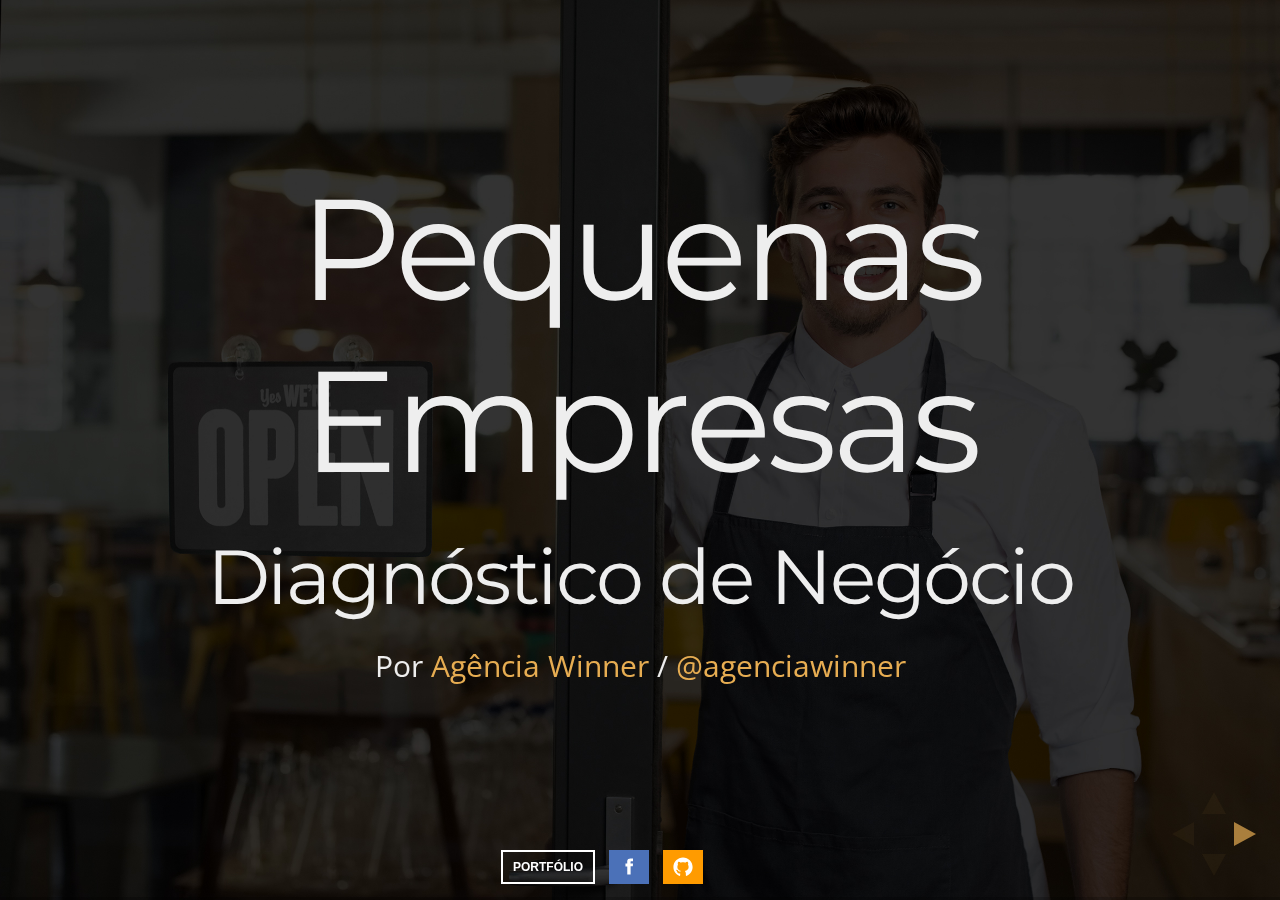
<file: index.html>
<!doctype html>
<html lang="en">

	<head>
		<meta charset="utf-8">

		<title>Diagnóstico de Negócio | Para Pequenos Negócios</title>
		<link rel="shortcut icon" href="favicon.png">

		<meta name="description" content="Uma breve análise de negócio do nicho de micro / pequenos e médios negócios, com informações de envolvimento e de diagnósticos">
		<meta name="author" content="Hakim El Hattab">

		<meta name="apple-mobile-web-app-capable" content="yes">
		<meta name="apple-mobile-web-app-status-bar-style" content="black-translucent">

		<meta name="viewport" content="width=device-width, initial-scale=1.0, maximum-scale=1.0, user-scalable=no">

		<link rel="stylesheet" href="css/reveal.css">
		<link rel="stylesheet" href="css/theme/night.css" id="theme">

		<!-- Theme used for syntax highlighting of code -->
		<link rel="stylesheet" href="lib/css/zenburn.css">

		<!-- Printing and PDF exports -->
		<script>
			var link = document.createElement( 'link' );
			link.rel = 'stylesheet';
			link.type = 'text/css';
			link.href = window.location.search.match( /print-pdf/gi ) ? 'css/print/pdf.css' : 'css/print/paper.css';
			document.getElementsByTagName( 'head' )[0].appendChild( link );
		</script>

		<!--[if lt IE 9]>
		<script src="lib/js/html5shiv.js"></script>
		<![endif]-->
	</head>

	<body>
		<div class="share-reveal" style="display: block; position: absolute; bottom: 16px; left: 50%; margin-left: -139px; z-index: 20;">
			<a class="share-reveal-editor" href="https://www.behance.net/studiosttark">Portfólio</a>

			<a class="share-reveal-facebook" href="http://www.facebook.com/sharer.php?u=http%3A%2F%2Flab.hakim.se%2Freveal-js">
				<svg viewBox="-8 -8 48 48" width="20" height="20" version="1.1" xmlns="http://www.w3.org/2000/svg">
					<path fill="#FFFFFF" d="M25.613-4.557c0,0-3.707,0-6.166,0c-3.662,0-7.732,1.535-7.732,6.835c0.019,1.845,0,3.613,0,5.603H7.481 v6.728h4.366v19.37h8.021V14.48h5.295l0.479-6.618h-5.913c0,0,0.016-2.946,0-3.8c0-2.093,2.184-1.974,2.312-1.974 c1.042,0,3.059,0.003,3.578,0v-6.646H25.613z"></path>
				</svg>
			</a>

			<a class="share-reveal-twitter" href="https://github.com/StudioSttark">
				<svg viewBox="0 0 50 50" width="20" height="20" version="1.1" xmlns="http://www.w3.org/2000/svg">
					<path d="M25 1C11.8 1 1 11.8 1 25c0 10.2 6.4 18.9 15.3 22.4.9-.2 1.7-1 1.7-2V41h-2.6c-1.9 0-3.5-.9-4.3-2.3-.2-.4-.4-.9-.6-1.4-.4-1.1-.9-2.3-1.9-3-.4-.3-.6-.9-.5-1.4.2-.5.7-.9 1.6-.8 1 .1 2.5 1.2 3.4 2.4.8 1 1.4 1.6 2.6 1.6h.3c.9 0 3.1 0 3.5-.4.3-.4.5-.7.8-1-6-1.2-9.4-4.7-9.4-10 0-1.8.5-3.6 1.6-5.2-.4-1.5-1.3-5.4.6-7.1l.3-.3h.4c2.6 0 4.5 1.1 5.7 2 3.5-1.3 7.5-1.3 11 0 1.1-.9 3-2 5.7-2h.4l.3.3c1.9 1.8 1 5.6.6 7.1 1 1.6 1.6 3.4 1.6 5.2 0 5.3-3.4 8.8-9.3 10 1.5 1.6 2.3 4 2.3 5.9v4.9c0 1 .7 1.8 1.7 2C42.6 43.9 49 35.2 49 25 49 11.8 38.2 1 25 1z" style="fill:#ffffff"></path>
				</svg>
			</a>
		</div>

		<div class="reveal">

			<!-- Any section element inside of this container is displayed as a slide -->
			<div class="slides">
				<section data-background="img/P5653MW.jpg">
					<h1>Pequenas Empresas</h1>
					<h3>Diagnóstico de Negócio</h3>
					<p>
						<small>Por <a href="http://agenciawinner.com.br">Agência Winner</a> / <a href="https://www.facebook.com/agenciawinner/">@agenciawinner</a></small>
					</p>
				</section>

				<section>
					<h2>O que será tratado</h2>
					<ul>
						<li>Persona</li>
						<li>Jornada de Consumo <i>(Consumer Journey)</i></li>
						<li>Diferenciais do Negócio</li>
						<li>Mapa do Negócio</li>
						<li>Investimento</li>
					</ul>
				</section>

				<section data-background="img/PERSONA.jpg">
					<h1>Persona</h1>
				</section>

				<section>
					<h2>Persona</h2>
					<ul>
						<li class="fragment fade-up">O que é <i>Persona</i>?</li>
						<li class="fragment fade-up">Público alvo do seu negócio</li>
						<li class="fragment fade-up">Interesse do seu potencial <strong>cliente</strong></li>
						<li class="fragment fade-up">Redes Sociais o seu cliente está</li>
						<li class="fragment fade-up">Onde esta o seu cliente (Geográficamente)</li>
						<li class="fragment fade-up">Qual a frequência ideal de produção de conteúdo?</li>
					</ul>
				</section>

				<section data-background="img/CONSUMER.jpg">
					<h1>Jornada de Consumo</h1>
					<h3><i>(Consumer Journey)</i></h3>
				</section>

				<section>
					<h2>Diferenciais do Negócio</h2>
					<ul>
						<li class="fragment fade-up">O que é Jornada de Consumo <i>(Consumer Journey)</i>?</li>
						<li class="fragment fade-up">Quais os serviços/produtos que podem ser oferecidos para seus clientes</li>
						<li class="fragment fade-up">Quanto é o <strong>ticket médio</strong> destes clientes</li>
						<li class="fragment fade-up">Quanto o seu cliente de fato esta disposto a pagar pelo seu produto</li>
						<li class="fragment fade-up">Vantagens que podem ser oferecidas para clientes fieis</li>
					</ul>
				</section>

				<section>
					<h2>[...] Continuação</h2>
					<ul>
						<li class="fragment fade-up">Explorar promoções para o perfil do seu cliente (familiar / funcionários de outras empresas ao redor da sua)</li>
						<li class="fragment fade-up">Que tipo de serviços / produtos a sua empresa pode oferecer para este cliente</li>
						<li class="fragment fade-up">Trabalhar de forma eficiente com seus diferencias de negócio para conversão dessas informações em venda</li>
					</ul>
				</section>

				<section>
					<h1>Como o Facebook funciona?</h1>
				</section>

				<section data-background="img/PERFIL.jpg"></section>
				<section data-background="img/PAGINA.jpg"></section>

				<section data-background="img/DIFERENCIAIS.jpg">
					<h1>Diferenciais do Negócio</h1>
				</section>

				<section>
					<h2>Diferenciais do Negócio</h2>
					<ul>
						<li class="fragment fade-up">Planejamento de Promoções personalizadas</li>
						<li class="fragment fade-up">Elaboração estratégia para aumento das vendas nos dias de menos fluxo de venda</li>
						<li class="fragment fade-up">Criação de pacotes personalizados (dependendo do seu ramo de atuação)</li>
						<li class="fragment fade-up">Elaboramos de estratégias para aumentar o envolvimento dos seus fãs (clientes) com o seu negócio</li>
						<li class="fragment fade-up">Ressaltar a qualidade do serviço</li>
					</ul>
				</section>

				<section data-background="img/DIFERENCIAIS.jpg">
					<h1>Mapa do Negócio</h1>
				</section>

				<section>
					<h2>Mapa do Negócio</h2>
					<ul>
						<li>Algumas informações do seu negócio que precisamos saber para continuars</li>
						<li class="fragment fade-up">Quais os produtos / serviços  mais vendidos</li>
						<li class="fragment fade-up">Quais os produtos / serviços menos vendidos</li>
						<li class="fragment fade-up">Quais os dias / horário de <em class="fragment highlight-green visible current-fragment" data-fragment-index="1">maior</em> pico de venda</li>
						<li class="fragment fade-up">Quais os dias / horário de <em class="fragment highlight-red visible current-fragment" data-fragment-index="1">menor</em> pico de venda</li>
					</ul>
				</section>

				<section data-background="img/P22LFAV.jpg">
					<h1>Investimento</h1>
				</section>

				<section>
					<h2>Investimento</h2>
					<ul>
						<li class="fragment fade-up">Pesquisa e Mapeamento de Comportamento dos Clientes <em class="fragment highlight-green visible current-fragment" data-fragment-index="1">à combinar</em></li>
						<li class="fragment fade-up">Planejamento de Campanha <em class="fragment highlight-green visible current-fragment" data-fragment-index="1">à combinar</em></li>
						<li class="fragment fade-up">Plano de Redes Sociais <em class="fragment highlight-green visible current-fragment" data-fragment-index="1">à combinar</em></li>
						<li class="fragment fade-up">Patrocínio em Redes Sociais *<em class="fragment highlight-green visible current-fragment" data-fragment-index="1">R$100 por mês em cada rede social</em></li>
					</ul>
				</section>

				<section data-background="img/SOCIALMEDIA.jpg"></section>

				<section data-background="img/PGRVK2Y.jpg">
					<h1>Outros Serviços</h1>
				</section>


				<section>
					<h2>Outros Serviços</h2>
					<ul>
						<li>Criação de Identidade Visual (Logo)</li>
						<li>Confecção de Cartão de Visita</li>
						<li>Criação de Website</li>
						<li>Materiais Gráficos em Geral</li>
					</ul>
				</section>

					<section style="text-align: left;">
						<h1>OBRIGADO</h1>
						<p>
							- <a href="http://slides.com">Editor OnLine</a> <br>
							- <a href="https://github.com/hakimel/reveal.js">Documentação em Código</a>
						</p>
					</section>

			</div>

		</div>

		<script src="lib/js/head.min.js"></script>
		<script src="js/reveal.js"></script>

		<script>

			// More info https://github.com/hakimel/reveal.js#configuration
			Reveal.initialize({
				controls: true,
				progress: true,
				history: true,
				center: true,

				transition: 'slide', // none/fade/slide/convex/concave/zoom

				// More info https://github.com/hakimel/reveal.js#dependencies
				dependencies: [
					{ src: 'lib/js/classList.js', condition: function() { return !document.body.classList; } },
					{ src: 'plugin/markdown/marked.js', condition: function() { return !!document.querySelector( '[data-markdown]' ); } },
					{ src: 'plugin/markdown/markdown.js', condition: function() { return !!document.querySelector( '[data-markdown]' ); } },
					{ src: 'plugin/highlight/highlight.js', async: true, callback: function() { hljs.initHighlightingOnLoad(); } },
					{ src: 'plugin/zoom-js/zoom.js', async: true },
					{ src: 'plugin/notes/notes.js', async: true }
				]
			});

		</script>

	</body>
</html>
</file>
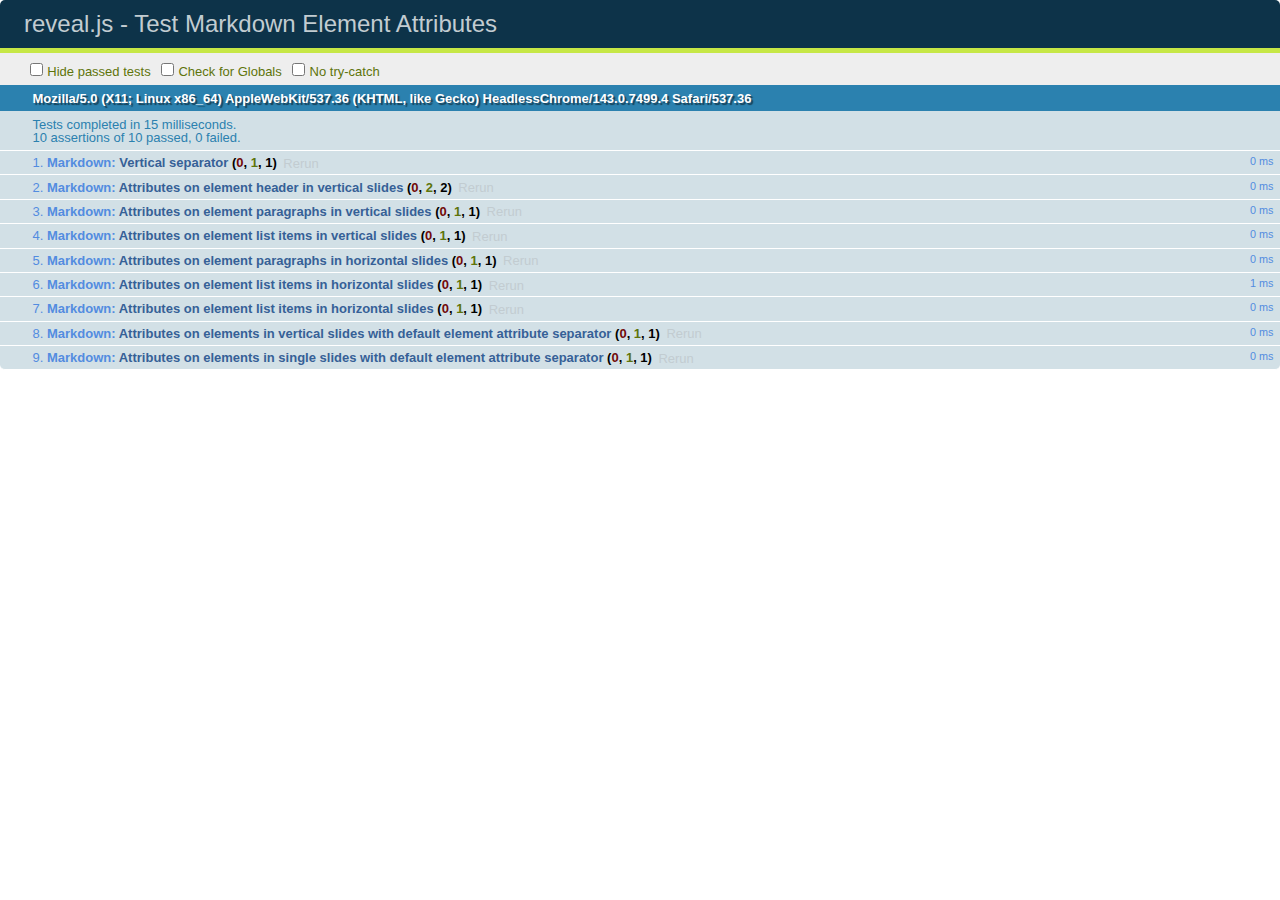
<file: test/test-markdown-element-attributes.html>
<!doctype html>
<html lang="en">

	<head>
		<meta charset="utf-8">

		<title>reveal.js - Test Markdown Element Attributes</title>

		<link rel="stylesheet" href="../css/reveal.css">
		<link rel="stylesheet" href="qunit-1.12.0.css">
	</head>

	<body style="overflow: auto;">

		<div id="qunit"></div>
		<div id="qunit-fixture"></div>

		<div class="reveal" style="display: none;">

			<div class="slides">

				<!-- <section data-markdown="example.md" data-separator="^\n\n\n" data-separator-vertical="^\n\n"></section> -->

				<!-- Slides are separated by newline + three dashes + newline, vertical slides identical but two dashes -->
				<section data-markdown data-separator="^\n---\n$" data-separator-vertical="^\n--\n$" data-element-attributes="{_\s*?([^}]+?)}">>
					<script type="text/template">
						## Slide 1.1
						<!-- {_class="fragment fade-out" data-fragment-index="1"} -->

						--

						## Slide 1.2
						<!-- {_class="fragment shrink"} -->

						Paragraph 1
						<!-- {_class="fragment grow"} -->

						Paragraph 2
						<!-- {_class="fragment grow"} -->

						- list item 1 <!-- {_class="fragment grow"} -->
						- list item 2 <!-- {_class="fragment grow"} -->
						- list item 3 <!-- {_class="fragment grow"} -->


						---

						## Slide 2


						Paragraph 1.2  
						multi-line <!-- {_class="fragment highlight-red"} -->

						Paragraph 2.2 <!-- {_class="fragment highlight-red"} -->

						Paragraph 2.3 <!-- {_class="fragment highlight-red"} -->

						Paragraph 2.4 <!-- {_class="fragment highlight-red"} -->

						- list item 1 <!-- {_class="fragment highlight-green"} -->
						- list item 2<!-- {_class="fragment highlight-green"} -->
						- list item 3<!-- {_class="fragment highlight-green"} -->
						- list item 4
						<!-- {_class="fragment highlight-green"} -->
						- list item 5<!-- {_class="fragment highlight-green"} -->

						Test

						![Example Picture](examples/assets/image2.png)
						<!-- {_class="reveal stretch"} -->

					</script>
				</section>



				<section 	data-markdown data-separator="^\n\n\n"
									data-separator-vertical="^\n\n"
									data-separator-notes="^Note:"
									data-charset="utf-8">
					<script type="text/template">
						# Test attributes in Markdown with default separator
						## Slide 1 Def <!-- .element: class="fragment highlight-red" data-fragment-index="1" -->


						## Slide 2 Def
						<!-- .element: class="fragment highlight-red" -->

					</script>
				</section>

				<section data-markdown>
				  <script type="text/template">
					## Hello world
					A paragraph
					<!-- .element: class="fragment highlight-blue" -->
				  </script>
				</section>

				<section data-markdown>
				  <script type="text/template">
					## Hello world

					Multiple  
					Line
					<!-- .element: class="fragment highlight-blue" -->
				  </script>
				</section>

				<section data-markdown>
				  <script type="text/template">
					## Hello world

					Test<!-- .element: class="fragment highlight-blue" -->

					More Test
				  </script>
				</section>


			</div>

		</div>

		<script src="../lib/js/head.min.js"></script>
		<script src="../js/reveal.js"></script>
		<script src="../plugin/markdown/marked.js"></script>
		<script src="../plugin/markdown/markdown.js"></script>
		<script src="qunit-1.12.0.js"></script>

		<script src="test-markdown-element-attributes.js"></script>

	</body>
</html>
</file>
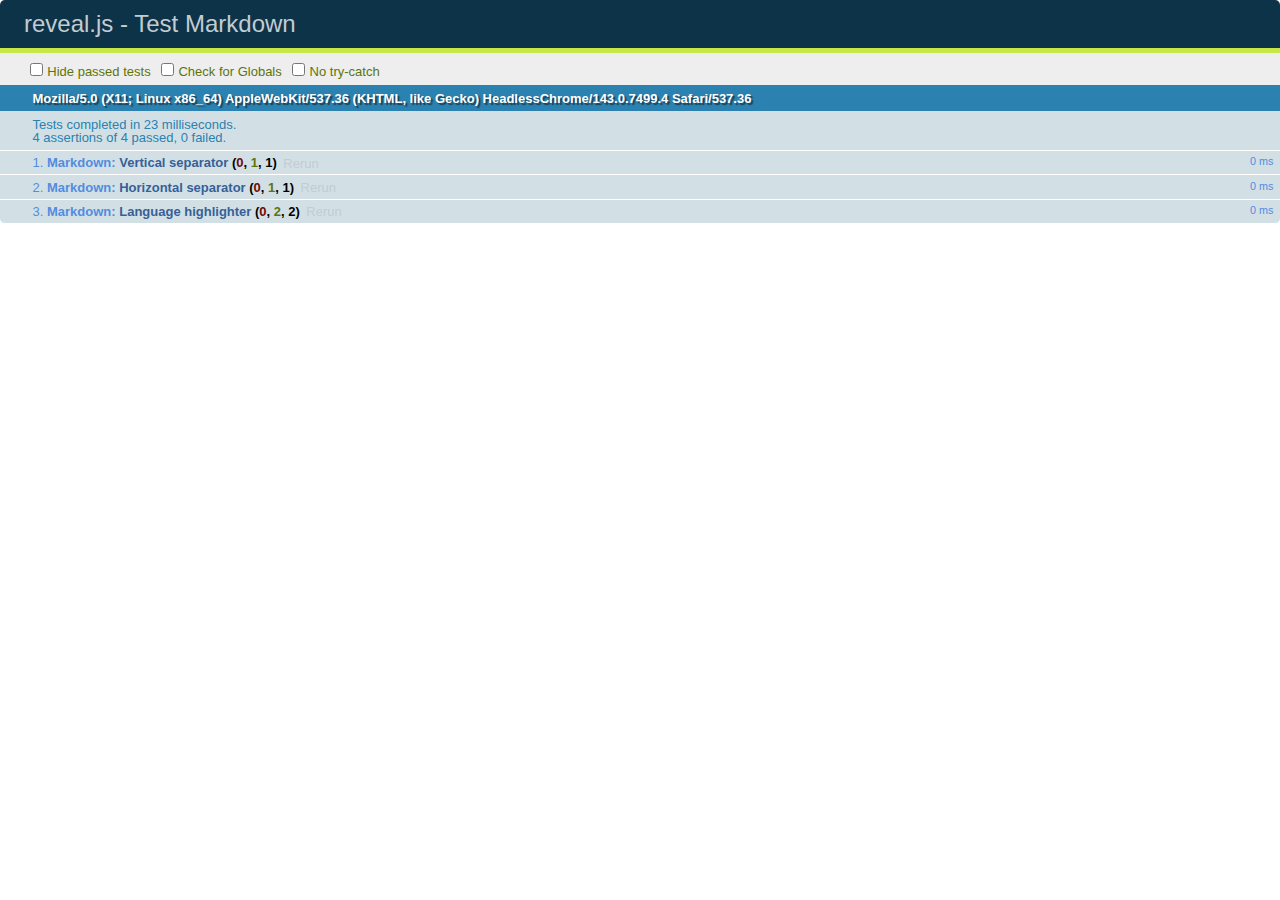
<file: test/test-markdown-external.html>
<!doctype html>
<html lang="en">

	<head>
		<meta charset="utf-8">

		<title>reveal.js - Test Markdown</title>

		<link rel="stylesheet" href="../css/reveal.css">
		<link rel="stylesheet" href="qunit-1.12.0.css">
	</head>

	<body style="overflow: auto;">

		<div id="qunit"></div>
  		<div id="qunit-fixture"></div>

		<div class="reveal" style="display: none;">

			<div class="slides">
				<section data-markdown="simple.md" data-separator="^\n\n\n" data-separator-vertical="^\n\n"></section>
			</div>

		</div>

		<script src="../lib/js/head.min.js"></script>
		<script src="../js/reveal.js"></script>
		<script src="../plugin/highlight/highlight.js"></script>
		<script src="../plugin/markdown/marked.js"></script>
		<script src="../plugin/markdown/markdown.js"></script>
		<script src="qunit-1.12.0.js"></script>

		<script src="test-markdown-external.js"></script>

	</body>
</html>
</file>
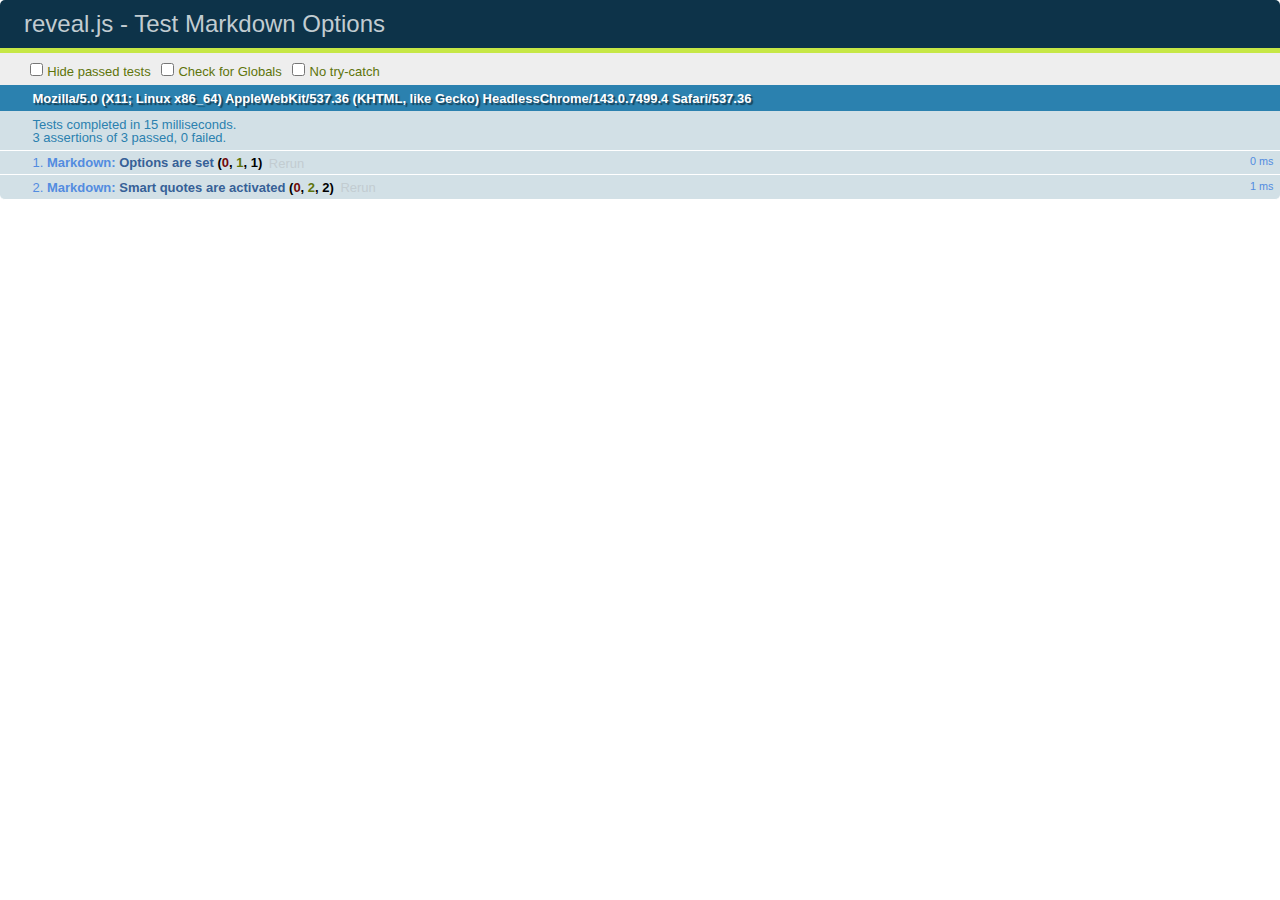
<file: test/test-markdown-options.html>
<!doctype html>
<html lang="en">

	<head>
		<meta charset="utf-8">

		<title>reveal.js - Test Markdown Options</title>

		<link rel="stylesheet" href="../css/reveal.css">
		<link rel="stylesheet" href="qunit-1.12.0.css">
	</head>

	<body style="overflow: auto;">

		<div id="qunit"></div>
		<div id="qunit-fixture"></div>

		<div class="reveal" style="display: none;">

			<div class="slides">

				<section data-markdown>
					<script type="text/template">
						## Testing Markdown Options

						This "slide" should contain 'smart' quotes.
					</script>
				</section>

			</div>

		</div>

		<script src="../lib/js/head.min.js"></script>
		<script src="../js/reveal.js"></script>
		<script src="qunit-1.12.0.js"></script>

		<script src="test-markdown-options.js"></script>

	</body>
</html>
</file>
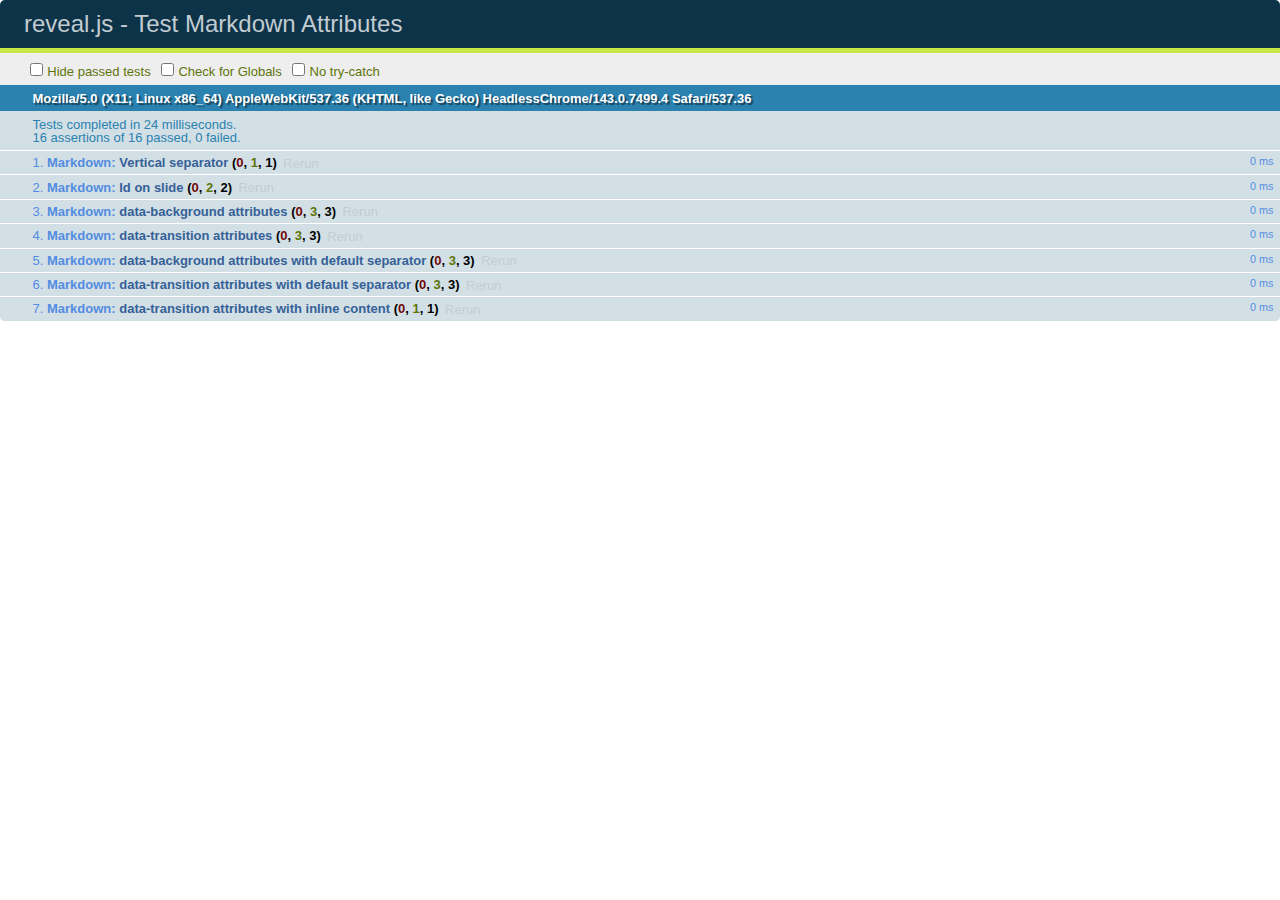
<file: test/test-markdown-slide-attributes.html>
<!doctype html>
<html lang="en">

	<head>
		<meta charset="utf-8">

		<title>reveal.js - Test Markdown Attributes</title>

		<link rel="stylesheet" href="../css/reveal.css">
		<link rel="stylesheet" href="qunit-1.12.0.css">
	</head>

	<body style="overflow: auto;">

		<div id="qunit"></div>
		<div id="qunit-fixture"></div>

		<div class="reveal" style="display: none;">

			<div class="slides">

				<!-- <section data-markdown="example.md" data-separator="^\n\n\n" data-separator-vertical="^\n\n"></section> -->

				<!-- Slides are separated by three lines, vertical slides by two lines, attributes are one any line starting with (spaces and) two dashes -->
				<section 	data-markdown data-separator="^\n\n\n"
									data-separator-vertical="^\n\n"
									data-separator-notes="^Note:"
									data-attributes="--\s(.*?)$"
									data-charset="utf-8">
					<script type="text/template">
						# Test attributes in Markdown
						## Slide 1



						## Slide 2
						<!-- -- id="slide2" data-transition="zoom" data-background="#A0C66B" -->


						## Slide 2.1
						<!-- -- data-background="#ff0000" data-transition="fade" -->


						## Slide 2.2
						[Link to Slide2](#/slide2)



						## Slide 3
						<!-- -- data-transition="zoom" data-background="#C6916B" -->



						## Slide 4
					</script>
				</section>

				<section 	data-markdown data-separator="^\n\n\n"
									data-separator-vertical="^\n\n"
									data-separator-notes="^Note:"
									data-charset="utf-8">
					<script type="text/template">
						# Test attributes in Markdown with default separator
						## Slide 1 Def



						## Slide 2 Def
						<!-- .slide: id="slide2def" data-transition="concave" data-background="#A7C66B" -->


						## Slide 2.1 Def
						<!-- .slide: data-background="#f70000" data-transition="page" -->


						## Slide 2.2 Def
						[Link to Slide2](#/slide2def)



						## Slide 3 Def
						<!-- .slide: data-transition="concave" data-background="#C7916B" -->



						## Slide 4
					</script>
				</section>

				<section data-markdown>
					<script type="text/template">
						<!-- .slide: data-background="#ff0000" -->
						## Hello world
					</script>
				</section>

				<section data-markdown>
					<script type="text/template">
						## Hello world
						<!-- .slide: data-background="#ff0000" -->
					</script>
				</section>

				<section data-markdown>
					<script type="text/template">
						## Hello world

						Test
						<!-- .slide: data-background="#ff0000" -->

						More Test
					</script>
				</section>

			</div>

		</div>

		<script src="../lib/js/head.min.js"></script>
		<script src="../js/reveal.js"></script>
		<script src="../plugin/markdown/marked.js"></script>
		<script src="../plugin/markdown/markdown.js"></script>
		<script src="qunit-1.12.0.js"></script>

		<script src="test-markdown-slide-attributes.js"></script>

	</body>
</html>
</file>
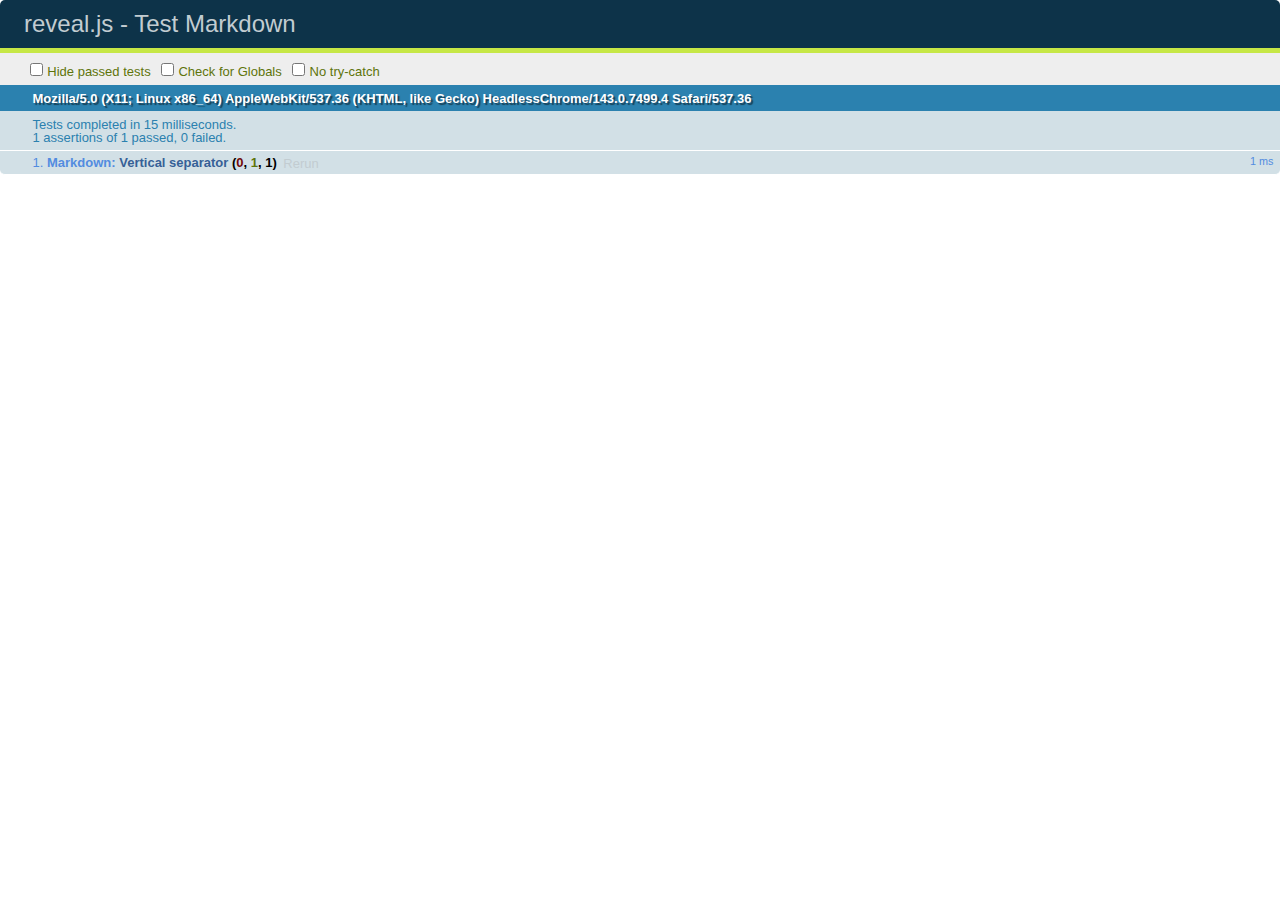
<file: test/test-markdown.html>
<!doctype html>
<html lang="en">

	<head>
		<meta charset="utf-8">

		<title>reveal.js - Test Markdown</title>

		<link rel="stylesheet" href="../css/reveal.css">
		<link rel="stylesheet" href="qunit-1.12.0.css">
	</head>

	<body style="overflow: auto;">

		<div id="qunit"></div>
		<div id="qunit-fixture"></div>

		<div class="reveal" style="display: none;">

			<div class="slides">

				<!-- <section data-markdown="example.md" data-separator="^\n\n\n" data-separator-vertical="^\n\n"></section> -->

				<!-- Slides are separated by newline + three dashes + newline, vertical slides identical but two dashes -->
				<section data-markdown data-separator="^\n---\n$" data-separator-vertical="^\n--\n$">
					<script type="text/template">
						## Slide 1.1

						--

						## Slide 1.2

						---

						## Slide 2
					</script>
				</section>

			</div>

		</div>

		<script src="../lib/js/head.min.js"></script>
		<script src="../js/reveal.js"></script>
		<script src="../plugin/markdown/marked.js"></script>
		<script src="../plugin/markdown/markdown.js"></script>
		<script src="qunit-1.12.0.js"></script>

		<script src="test-markdown.js"></script>

	</body>
</html>
</file>
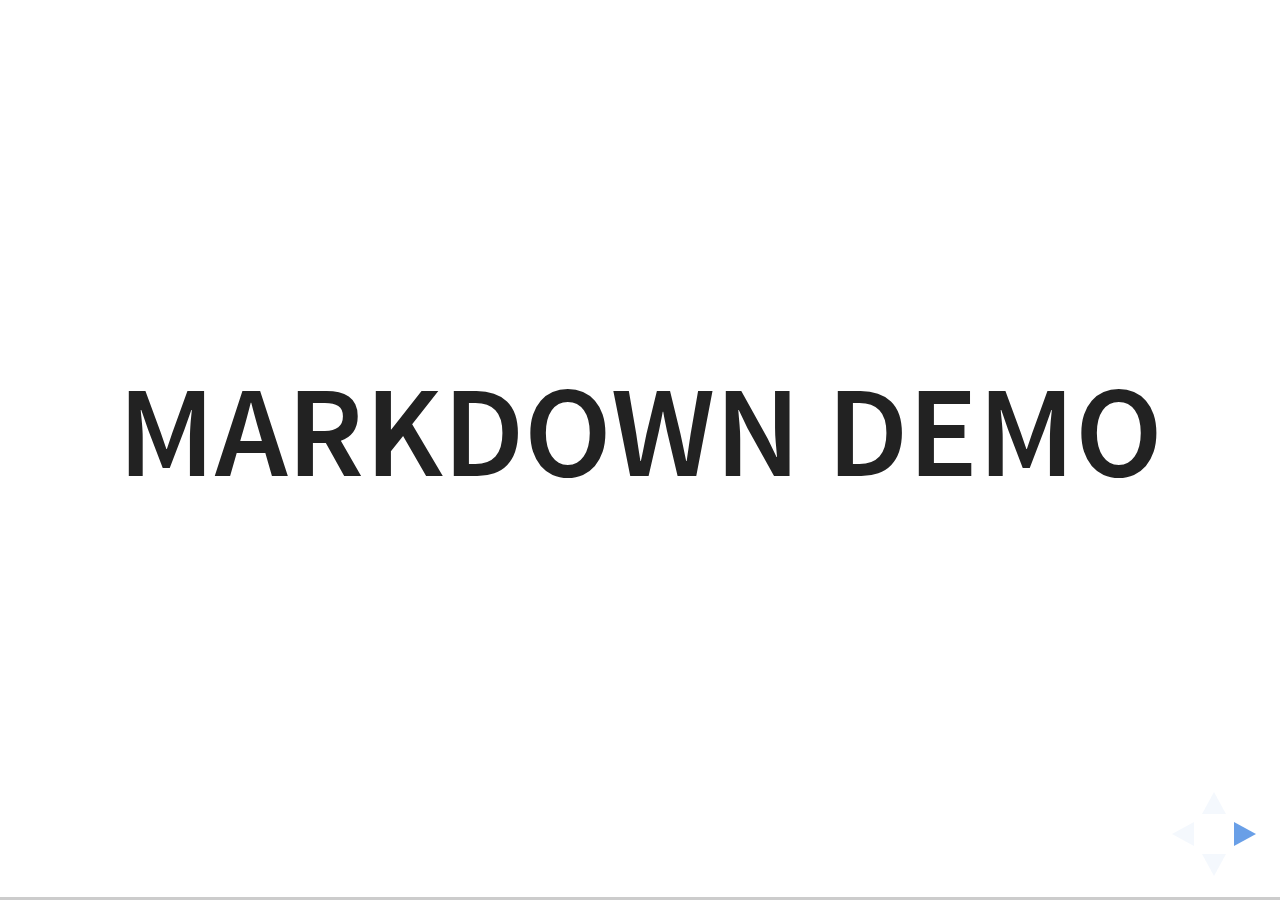
<file: plugin/markdown/example.html>
<!doctype html>
<html lang="en">

	<head>
		<meta charset="utf-8">

		<title>reveal.js - Markdown Demo</title>

		<link rel="stylesheet" href="../../css/reveal.css">
		<link rel="stylesheet" href="../../css/theme/white.css" id="theme">

        <link rel="stylesheet" href="../../lib/css/zenburn.css">
	</head>

	<body>

		<div class="reveal">

			<div class="slides">

                <!-- Use external markdown resource, separate slides by three newlines; vertical slides by two newlines -->
                <section data-markdown="example.md" data-separator="^\n\n\n" data-separator-vertical="^\n\n"></section>

                <!-- Slides are separated by three dashes (quick 'n dirty regular expression) -->
                <section data-markdown data-separator="---">
                    <script type="text/template">
                        ## Demo 1
                        Slide 1
                        ---
                        ## Demo 1
                        Slide 2
                        ---
                        ## Demo 1
                        Slide 3
                    </script>
                </section>

                <!-- Slides are separated by newline + three dashes + newline, vertical slides identical but two dashes -->
                <section data-markdown data-separator="^\n---\n$" data-separator-vertical="^\n--\n$">
                    <script type="text/template">
                        ## Demo 2
                        Slide 1.1

                        --

                        ## Demo 2
                        Slide 1.2

                        ---

                        ## Demo 2
                        Slide 2
                    </script>
                </section>

                <!-- No "extra" slides, since there are no separators defined (so they'll become horizontal rulers) -->
                <section data-markdown>
                    <script type="text/template">
                        A

                        ---

                        B

                        ---

                        C
                    </script>
                </section>

                <!-- Slide attributes -->
                <section data-markdown>
                    <script type="text/template">
                        <!-- .slide: data-background="#000000" -->
                        ## Slide attributes
                    </script>
                </section>

                <!-- Element attributes -->
                <section data-markdown>
                    <script type="text/template">
                        ## Element attributes
                        - Item 1 <!-- .element: class="fragment" data-fragment-index="2" -->
                        - Item 2 <!-- .element: class="fragment" data-fragment-index="1" -->
                    </script>
                </section>

                <!-- Code -->
                <section data-markdown>
                    <script type="text/template">
                        ```php
                        public function foo()
                        {
                            $foo = array(
                                'bar' => 'bar'
                            )
                        }
                        ```
                    </script>
                </section>

            </div>
		</div>

		<script src="../../lib/js/head.min.js"></script>
		<script src="../../js/reveal.js"></script>

		<script>

			Reveal.initialize({
				controls: true,
				progress: true,
				history: true,
				center: true,

				// Optional libraries used to extend on reveal.js
				dependencies: [
					{ src: '../../lib/js/classList.js', condition: function() { return !document.body.classList; } },
					{ src: 'marked.js', condition: function() { return !!document.querySelector( '[data-markdown]' ); } },
                    { src: 'markdown.js', condition: function() { return !!document.querySelector( '[data-markdown]' ); } },
                    { src: '../highlight/highlight.js', async: true, callback: function() { hljs.initHighlightingOnLoad(); } },
					{ src: '../notes/notes.js' }
				]
			});

		</script>

	</body>
</html>
</file>
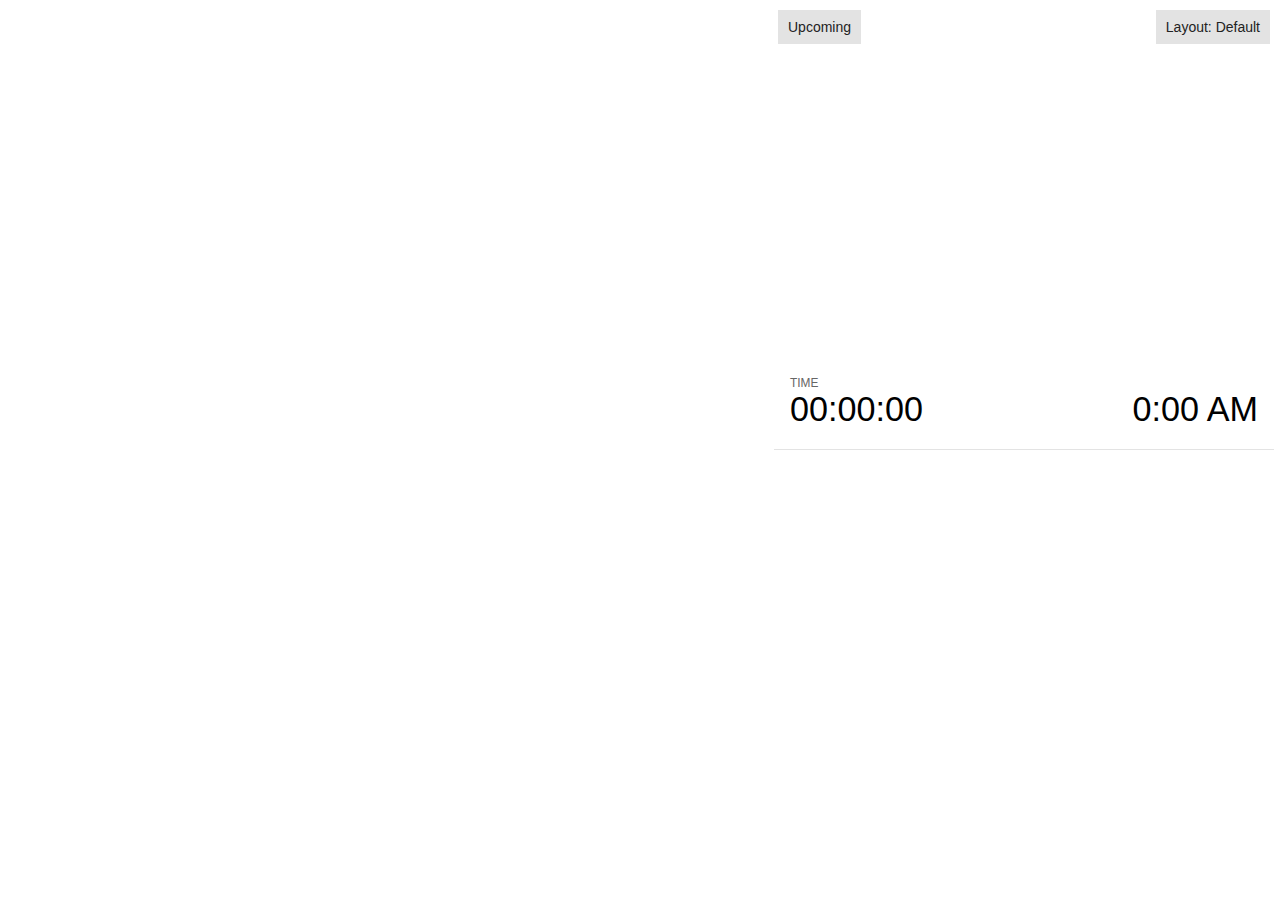
<file: plugin/notes/notes.html>
<!doctype html>
<html lang="en">
	<head>
		<meta charset="utf-8">

		<title>reveal.js - Slide Notes</title>

		<style>
			body {
				font-family: Helvetica;
				font-size: 18px;
			}

			#current-slide,
			#upcoming-slide,
			#speaker-controls {
				padding: 6px;
				box-sizing: border-box;
				-moz-box-sizing: border-box;
			}

			#current-slide iframe,
			#upcoming-slide iframe {
				width: 100%;
				height: 100%;
				border: 1px solid #ddd;
			}

			#current-slide .label,
			#upcoming-slide .label {
				position: absolute;
				top: 10px;
				left: 10px;
				z-index: 2;
			}

			.overlay-element {
				height: 34px;
				line-height: 34px;
				padding: 0 10px;
				text-shadow: none;
				background: rgba( 220, 220, 220, 0.8 );
				color: #222;
				font-size: 14px;
			}

			.overlay-element.interactive:hover {
				background: rgba( 220, 220, 220, 1 );
			}

			#current-slide {
				position: absolute;
				width: 60%;
				height: 100%;
				top: 0;
				left: 0;
				padding-right: 0;
			}

			#upcoming-slide {
				position: absolute;
				width: 40%;
				height: 40%;
				right: 0;
				top: 0;
			}

			/* Speaker controls */
			#speaker-controls {
				position: absolute;
				top: 40%;
				right: 0;
				width: 40%;
				height: 60%;
				overflow: auto;
				font-size: 18px;
			}

				.speaker-controls-time.hidden,
				.speaker-controls-notes.hidden {
					display: none;
				}

				.speaker-controls-time .label,
				.speaker-controls-notes .label {
					text-transform: uppercase;
					font-weight: normal;
					font-size: 0.66em;
					color: #666;
					margin: 0;
				}

				.speaker-controls-time {
					border-bottom: 1px solid rgba( 200, 200, 200, 0.5 );
					margin-bottom: 10px;
					padding: 10px 16px;
					padding-bottom: 20px;
					cursor: pointer;
				}

				.speaker-controls-time .reset-button {
					opacity: 0;
					float: right;
					color: #666;
					text-decoration: none;
				}
				.speaker-controls-time:hover .reset-button {
					opacity: 1;
				}

				.speaker-controls-time .timer,
				.speaker-controls-time .clock {
					width: 50%;
					font-size: 1.9em;
				}

				.speaker-controls-time .timer {
					float: left;
				}

				.speaker-controls-time .clock {
					float: right;
					text-align: right;
				}

				.speaker-controls-time span.mute {
					color: #bbb;
				}

				.speaker-controls-notes {
					padding: 10px 16px;
				}

				.speaker-controls-notes .value {
					margin-top: 5px;
					line-height: 1.4;
					font-size: 1.2em;
				}

			/* Layout selector */
			#speaker-layout {
				position: absolute;
				top: 10px;
				right: 10px;
				color: #222;
				z-index: 10;
			}
				#speaker-layout select {
					position: absolute;
					width: 100%;
					height: 100%;
					top: 0;
					left: 0;
					border: 0;
					box-shadow: 0;
					cursor: pointer;
					opacity: 0;

					font-size: 1em;
					background-color: transparent;

					-moz-appearance: none;
					-webkit-appearance: none;
					-webkit-tap-highlight-color: rgba(0, 0, 0, 0);
				}

				#speaker-layout select:focus {
					outline: none;
					box-shadow: none;
				}

			.clear {
				clear: both;
			}

			/* Speaker layout: Wide */
			body[data-speaker-layout="wide"] #current-slide,
			body[data-speaker-layout="wide"] #upcoming-slide {
				width: 50%;
				height: 45%;
				padding: 6px;
			}

			body[data-speaker-layout="wide"] #current-slide {
				top: 0;
				left: 0;
			}

			body[data-speaker-layout="wide"] #upcoming-slide {
				top: 0;
				left: 50%;
			}

			body[data-speaker-layout="wide"] #speaker-controls {
				top: 45%;
				left: 0;
				width: 100%;
				height: 50%;
				font-size: 1.25em;
			}

			/* Speaker layout: Tall */
			body[data-speaker-layout="tall"] #current-slide,
			body[data-speaker-layout="tall"] #upcoming-slide {
				width: 45%;
				height: 50%;
				padding: 6px;
			}

			body[data-speaker-layout="tall"] #current-slide {
				top: 0;
				left: 0;
			}

			body[data-speaker-layout="tall"] #upcoming-slide {
				top: 50%;
				left: 0;
			}

			body[data-speaker-layout="tall"] #speaker-controls {
				padding-top: 40px;
				top: 0;
				left: 45%;
				width: 55%;
				height: 100%;
				font-size: 1.25em;
			}

			/* Speaker layout: Notes only */
			body[data-speaker-layout="notes-only"] #current-slide,
			body[data-speaker-layout="notes-only"] #upcoming-slide {
				display: none;
			}

			body[data-speaker-layout="notes-only"] #speaker-controls {
				padding-top: 40px;
				top: 0;
				left: 0;
				width: 100%;
				height: 100%;
				font-size: 1.25em;
			}

			@media screen and (max-width: 1080px) {
				body[data-speaker-layout="default"] #speaker-controls {
					font-size: 16px;
				}
			}

			@media screen and (max-width: 900px) {
				body[data-speaker-layout="default"] #speaker-controls {
					font-size: 14px;
				}
			}

			@media screen and (max-width: 800px) {
				body[data-speaker-layout="default"] #speaker-controls {
					font-size: 12px;
				}
			}

		</style>
	</head>

	<body>

		<div id="current-slide"></div>
		<div id="upcoming-slide"><span class="overlay-element label">Upcoming</span></div>
		<div id="speaker-controls">
			<div class="speaker-controls-time">
				<h4 class="label">Time <span class="reset-button">Click to Reset</span></h4>
				<div class="clock">
					<span class="clock-value">0:00 AM</span>
				</div>
				<div class="timer">
					<span class="hours-value">00</span><span class="minutes-value">:00</span><span class="seconds-value">:00</span>
				</div>
				<div class="clear"></div>
			</div>

			<div class="speaker-controls-notes hidden">
				<h4 class="label">Notes</h4>
				<div class="value"></div>
			</div>
		</div>
		<div id="speaker-layout" class="overlay-element interactive">
			<span class="speaker-layout-label"></span>
			<select class="speaker-layout-dropdown"></select>
		</div>

		<script src="../../plugin/markdown/marked.js"></script>
		<script>

			(function() {

				var notes,
					notesValue,
					currentState,
					currentSlide,
					upcomingSlide,
					layoutLabel,
					layoutDropdown,
					connected = false;

				var SPEAKER_LAYOUTS = {
					'default': 'Default',
					'wide': 'Wide',
					'tall': 'Tall',
					'notes-only': 'Notes only'
				};

				setupLayout();

				window.addEventListener( 'message', function( event ) {

					var data = JSON.parse( event.data );

					// The overview mode is only useful to the reveal.js instance
					// where navigation occurs so we don't sync it
					if( data.state ) delete data.state.overview;

					// Messages sent by the notes plugin inside of the main window
					if( data && data.namespace === 'reveal-notes' ) {
						if( data.type === 'connect' ) {
							handleConnectMessage( data );
						}
						else if( data.type === 'state' ) {
							handleStateMessage( data );
						}
					}
					// Messages sent by the reveal.js inside of the current slide preview
					else if( data && data.namespace === 'reveal' ) {
						if( /ready/.test( data.eventName ) ) {
							// Send a message back to notify that the handshake is complete
							window.opener.postMessage( JSON.stringify({ namespace: 'reveal-notes', type: 'connected'} ), '*' );
						}
						else if( /slidechanged|fragmentshown|fragmenthidden|paused|resumed/.test( data.eventName ) && currentState !== JSON.stringify( data.state ) ) {

							window.opener.postMessage( JSON.stringify({ method: 'setState', args: [ data.state ]} ), '*' );

						}
					}

				} );

				/**
				 * Called when the main window is trying to establish a
				 * connection.
				 */
				function handleConnectMessage( data ) {

					if( connected === false ) {
						connected = true;

						setupIframes( data );
						setupKeyboard();
						setupNotes();
						setupTimer();
					}

				}

				/**
				 * Called when the main window sends an updated state.
				 */
				function handleStateMessage( data ) {

					// Store the most recently set state to avoid circular loops
					// applying the same state
					currentState = JSON.stringify( data.state );

					// No need for updating the notes in case of fragment changes
					if ( data.notes ) {
						notes.classList.remove( 'hidden' );
						notesValue.style.whiteSpace = data.whitespace;
						if( data.markdown ) {
							notesValue.innerHTML = marked( data.notes );
						}
						else {
							notesValue.innerHTML = data.notes;
						}
					}
					else {
						notes.classList.add( 'hidden' );
					}

					// Update the note slides
					currentSlide.contentWindow.postMessage( JSON.stringify({ method: 'setState', args: [ data.state ] }), '*' );
					upcomingSlide.contentWindow.postMessage( JSON.stringify({ method: 'setState', args: [ data.state ] }), '*' );
					upcomingSlide.contentWindow.postMessage( JSON.stringify({ method: 'next' }), '*' );

				}

				// Limit to max one state update per X ms
				handleStateMessage = debounce( handleStateMessage, 200 );

				/**
				 * Forward keyboard events to the current slide window.
				 * This enables keyboard events to work even if focus
				 * isn't set on the current slide iframe.
				 */
				function setupKeyboard() {

					document.addEventListener( 'keydown', function( event ) {
						currentSlide.contentWindow.postMessage( JSON.stringify({ method: 'triggerKey', args: [ event.keyCode ] }), '*' );
					} );

				}

				/**
				 * Creates the preview iframes.
				 */
				function setupIframes( data ) {

					var params = [
						'receiver',
						'progress=false',
						'history=false',
						'transition=none',
						'autoSlide=0',
						'backgroundTransition=none'
					].join( '&' );

					var urlSeparator = /\?/.test(data.url) ? '&' : '?';
					var hash = '#/' + data.state.indexh + '/' + data.state.indexv;
					var currentURL = data.url + urlSeparator + params + '&postMessageEvents=true' + hash;
					var upcomingURL = data.url + urlSeparator + params + '&controls=false' + hash;

					currentSlide = document.createElement( 'iframe' );
					currentSlide.setAttribute( 'width', 1280 );
					currentSlide.setAttribute( 'height', 1024 );
					currentSlide.setAttribute( 'src', currentURL );
					document.querySelector( '#current-slide' ).appendChild( currentSlide );

					upcomingSlide = document.createElement( 'iframe' );
					upcomingSlide.setAttribute( 'width', 640 );
					upcomingSlide.setAttribute( 'height', 512 );
					upcomingSlide.setAttribute( 'src', upcomingURL );
					document.querySelector( '#upcoming-slide' ).appendChild( upcomingSlide );

				}

				/**
				 * Setup the notes UI.
				 */
				function setupNotes() {

					notes = document.querySelector( '.speaker-controls-notes' );
					notesValue = document.querySelector( '.speaker-controls-notes .value' );

				}

				/**
				 * Create the timer and clock and start updating them
				 * at an interval.
				 */
				function setupTimer() {

					var start = new Date(),
						timeEl = document.querySelector( '.speaker-controls-time' ),
						clockEl = timeEl.querySelector( '.clock-value' ),
						hoursEl = timeEl.querySelector( '.hours-value' ),
						minutesEl = timeEl.querySelector( '.minutes-value' ),
						secondsEl = timeEl.querySelector( '.seconds-value' );

					function _updateTimer() {

						var diff, hours, minutes, seconds,
							now = new Date();

						diff = now.getTime() - start.getTime();
						hours = Math.floor( diff / ( 1000 * 60 * 60 ) );
						minutes = Math.floor( ( diff / ( 1000 * 60 ) ) % 60 );
						seconds = Math.floor( ( diff / 1000 ) % 60 );

						clockEl.innerHTML = now.toLocaleTimeString( 'en-US', { hour12: true, hour: '2-digit', minute:'2-digit' } );
						hoursEl.innerHTML = zeroPadInteger( hours );
						hoursEl.className = hours > 0 ? '' : 'mute';
						minutesEl.innerHTML = ':' + zeroPadInteger( minutes );
						minutesEl.className = minutes > 0 ? '' : 'mute';
						secondsEl.innerHTML = ':' + zeroPadInteger( seconds );

					}

					// Update once directly
					_updateTimer();

					// Then update every second
					setInterval( _updateTimer, 1000 );

					timeEl.addEventListener( 'click', function() {
						start = new Date();
						_updateTimer();
						return false;
					} );

				}

				/**
				 * Sets up the speaker view layout and layout selector.
				 */
				function setupLayout() {

					layoutDropdown = document.querySelector( '.speaker-layout-dropdown' );
					layoutLabel = document.querySelector( '.speaker-layout-label' );

					// Render the list of available layouts
					for( var id in SPEAKER_LAYOUTS ) {
						var option = document.createElement( 'option' );
						option.setAttribute( 'value', id );
						option.textContent = SPEAKER_LAYOUTS[ id ];
						layoutDropdown.appendChild( option );
					}

					// Monitor the dropdown for changes
					layoutDropdown.addEventListener( 'change', function( event ) {

						setLayout( layoutDropdown.value );

					}, false );

					// Restore any currently persisted layout
					setLayout( getLayout() );

				}

				/**
				 * Sets a new speaker view layout. The layout is persisted
				 * in local storage.
				 */
				function setLayout( value ) {

					var title = SPEAKER_LAYOUTS[ value ];

					layoutLabel.innerHTML = 'Layout' + ( title ? ( ': ' + title ) : '' );
					layoutDropdown.value = value;

					document.body.setAttribute( 'data-speaker-layout', value );

					// Persist locally
					if( window.localStorage ) {
						window.localStorage.setItem( 'reveal-speaker-layout', value );
					}

				}

				/**
				 * Returns the ID of the most recently set speaker layout
				 * or our default layout if none has been set.
				 */
				function getLayout() {

					if( window.localStorage ) {
						var layout = window.localStorage.getItem( 'reveal-speaker-layout' );
						if( layout ) {
							return layout;
						}
					}

					// Default to the first record in the layouts hash
					for( var id in SPEAKER_LAYOUTS ) {
						return id;
					}

				}

				function zeroPadInteger( num ) {

					var str = '00' + parseInt( num );
					return str.substring( str.length - 2 );

				}

				/**
				 * Limits the frequency at which a function can be called.
				 */
				function debounce( fn, ms ) {

					var lastTime = 0,
						timeout;

					return function() {

						var args = arguments;
						var context = this;

						clearTimeout( timeout );

						var timeSinceLastCall = Date.now() - lastTime;
						if( timeSinceLastCall > ms ) {
							fn.apply( context, args );
							lastTime = Date.now();
						}
						else {
							timeout = setTimeout( function() {
								fn.apply( context, args );
								lastTime = Date.now();
							}, ms - timeSinceLastCall );
						}

					}

				}

			})();

		</script>
	</body>
</html>
</file>
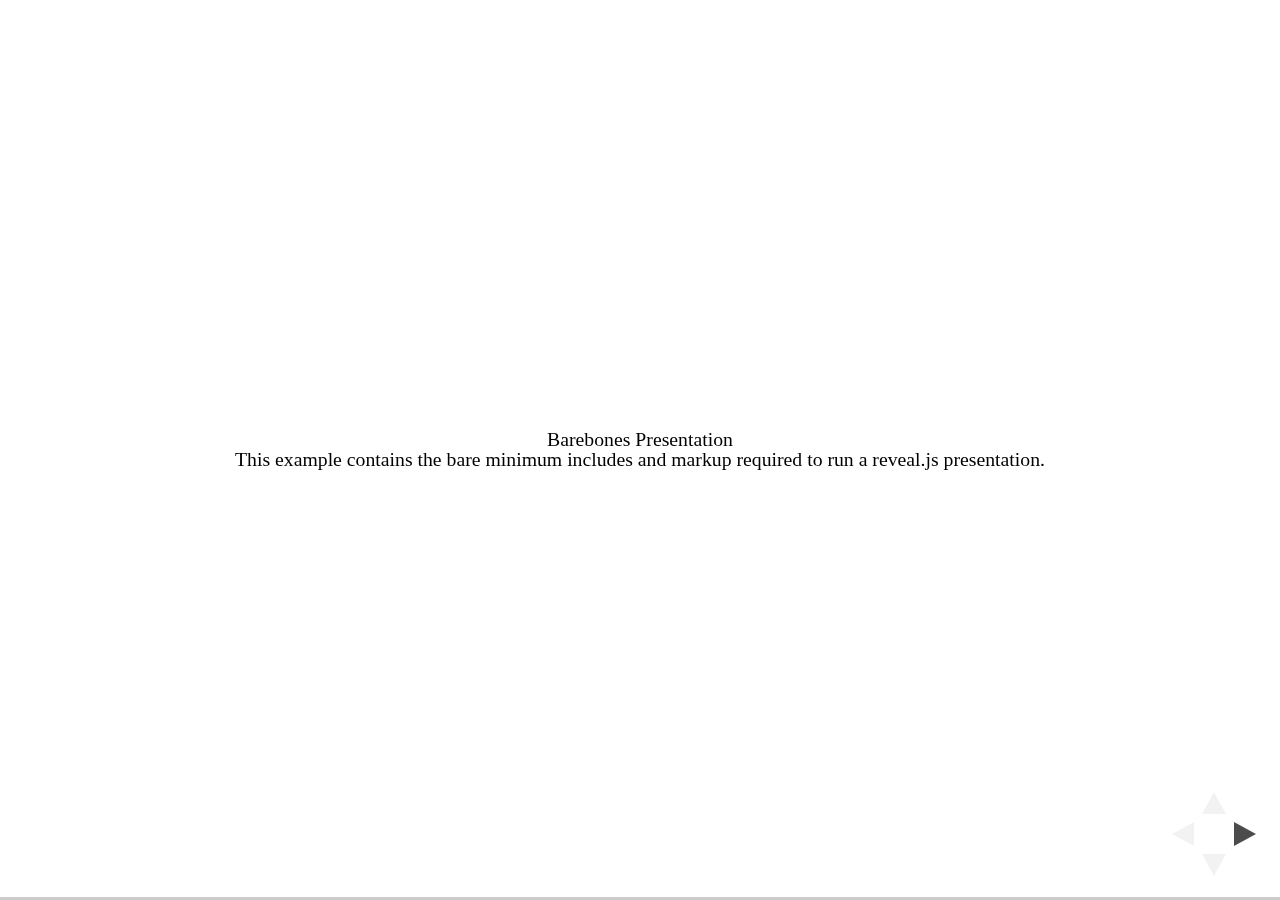
<file: test/examples/barebones.html>
<!doctype html>
<html lang="en">

	<head>
		<meta charset="utf-8">

		<title>reveal.js - Barebones</title>

		<link rel="stylesheet" href="../../css/reveal.css">
	</head>

	<body>

		<div class="reveal">

			<div class="slides">

				<section>
					<h2>Barebones Presentation</h2>
					<p>This example contains the bare minimum includes and markup required to run a reveal.js presentation.</p>
				</section>

				<section>
					<h2>No Theme</h2>
					<p>There's no theme included, so it will fall back on browser defaults.</p>
				</section>

			</div>

		</div>

		<script src="../../js/reveal.js"></script>

		<script>

			Reveal.initialize();

		</script>

	</body>
</html>
</file>
<file: css/theme/night.css>
/**
 * Black theme for reveal.js.
 *
 * Copyright (C) 2011-2012 Hakim El Hattab, http://hakim.se
 */
@import url(https://fonts.googleapis.com/css?family=Montserrat:700);
@import url(https://fonts.googleapis.com/css?family=Open+Sans:400,700,400italic,700italic);
/*********************************************
 * GLOBAL STYLES
 *********************************************/
body {
  background: #111;
  background-color: #111; }

.reveal {
  font-family: "Open Sans", sans-serif;
  font-size: 40px;
  font-weight: normal;
  color: #eee; }

::selection {
  color: #fff;
  background: #e7ad52;
  text-shadow: none; }

::-moz-selection {
  color: #fff;
  background: #e7ad52;
  text-shadow: none; }

.reveal .slides > section,
.reveal .slides > section > section {
  line-height: 1.3;
  font-weight: inherit; }

/*********************************************
 * HEADERS
 *********************************************/
.reveal h1,
.reveal h2,
.reveal h3,
.reveal h4,
.reveal h5,
.reveal h6 {
  margin: 0 0 20px 0;
  color: #eee;
  font-family: "Montserrat", Impact, sans-serif;
  font-weight: normal;
  line-height: 1.2;
  letter-spacing: -0.03em;
  text-transform: none;
  text-shadow: none;
  word-wrap: break-word; }

.reveal h1 {
  font-size: 2.9em; }

.reveal h2 {
  font-size: 2.11em; }

.reveal h3 {
  font-size: 1.55em; }

.reveal h4 {
  font-size: 1em; }

.reveal h1 {
  text-shadow: none; }

/*********************************************
 * OTHER
 *********************************************/
.reveal p {
  margin: 20px 0;
  line-height: 1.3; }

/* Ensure certain elements are never larger than the slide itself */
.reveal img,
.reveal video,
.reveal iframe {
  max-width: 95%;
  max-height: 95%; }

.reveal strong,
.reveal b {
  font-weight: bold; }

.reveal em {
  font-style: italic; }

.reveal ol,
.reveal dl,
.reveal ul {
  display: inline-block;
  text-align: left;
  margin: 0 0 0 1em; }

.reveal ol {
  list-style-type: decimal; }

.reveal ul {
  list-style-type: disc; }

.reveal ul ul {
  list-style-type: square; }

.reveal ul ul ul {
  list-style-type: circle; }

.reveal ul ul,
.reveal ul ol,
.reveal ol ol,
.reveal ol ul {
  display: block;
  margin-left: 40px; }

.reveal dt {
  font-weight: bold; }

.reveal dd {
  margin-left: 40px; }

.reveal q,
.reveal blockquote {
  quotes: none; }

.reveal blockquote {
  display: block;
  position: relative;
  width: 70%;
  margin: 20px auto;
  padding: 5px;
  font-style: italic;
  background: rgba(255, 255, 255, 0.05);
  box-shadow: 0px 0px 2px rgba(0, 0, 0, 0.2); }

.reveal blockquote p:first-child,
.reveal blockquote p:last-child {
  display: inline-block; }

.reveal q {
  font-style: italic; }

.reveal pre {
  display: block;
  position: relative;
  width: 90%;
  margin: 20px auto;
  text-align: left;
  font-size: 0.55em;
  font-family: monospace;
  line-height: 1.2em;
  word-wrap: break-word;
  box-shadow: 0px 0px 6px rgba(0, 0, 0, 0.3); }

.reveal code {
  font-family: monospace; }

.reveal pre code {
  display: block;
  padding: 5px;
  overflow: auto;
  max-height: 400px;
  word-wrap: normal; }

.reveal table {
  margin: auto;
  border-collapse: collapse;
  border-spacing: 0; }

.reveal table th {
  font-weight: bold; }

.reveal table th,
.reveal table td {
  text-align: left;
  padding: 0.2em 0.5em 0.2em 0.5em;
  border-bottom: 1px solid; }

.reveal table th[align="center"],
.reveal table td[align="center"] {
  text-align: center; }

.reveal table th[align="right"],
.reveal table td[align="right"] {
  text-align: right; }

.reveal table tbody tr:last-child th,
.reveal table tbody tr:last-child td {
  border-bottom: none; }

.reveal sup {
  vertical-align: super; }

.reveal sub {
  vertical-align: sub; }

.reveal small {
  display: inline-block;
  font-size: 0.6em;
  line-height: 1.2em;
  vertical-align: top; }

.reveal small * {
  vertical-align: top; }

/*********************************************
 * LINKS
 *********************************************/
.reveal a {
  color: #e7ad52;
  text-decoration: none;
  -webkit-transition: color .15s ease;
  -moz-transition: color .15s ease;
  transition: color .15s ease; }

.reveal a:hover {
  color: #f3d7ac;
  text-shadow: none;
  border: none; }

.reveal .roll span:after {
  color: #fff;
  background: #d08a1d; }

/*********************************************
 * SHARE REVEAL
 *********************************************/
.share-reveal .share-reveal-editor {
  line-height: 30px; }

.share-reveal a {
  display: inline-block;
  height: 34px;
  line-height: 32px;
  padding: 0 10px;
  color: #fff;
  font-family: Helvetica, sans-serif;
  text-decoration: none;
  font-weight: bold;
  font-size: 12px;
  vertical-align: top;
  text-transform: uppercase;
  box-sizing: border-box; }

.share-reveal-editor {
  border: 2px solid #fff; }

.share-reveal a {
  display: inline-block;
  height: 34px;
  line-height: 32px;
  padding: 0 10px;
  color: #fff;
  font-family: Helvetica, sans-serif;
  text-decoration: none;
  font-weight: bold;
  font-size: 12px;
  vertical-align: top;
  text-transform: uppercase;
  box-sizing: border-box; }

.share-reveal svg {
  vertical-align: middle; }

.share-reveal a + a {
  margin-left: 10px; }

.share-reveal-facebook {
  background-color: #4B71B8; }

.share-reveal-twitter, .share-reveal-follow {
  background-color: #ff9b00; }

/*********************************************
 * IMAGES
 *********************************************/
.reveal section img {
  margin: 15px 0px;
  background: rgba(255, 255, 255, 0.12);
  border: 4px solid #eee;
  box-shadow: 0 0 10px rgba(0, 0, 0, 0.15); }

.reveal section img.plain {
  border: 0;
  box-shadow: none; }

.reveal a img {
  -webkit-transition: all .15s linear;
  -moz-transition: all .15s linear;
  transition: all .15s linear; }

.reveal a:hover img {
  background: rgba(255, 255, 255, 0.2);
  border-color: #e7ad52;
  box-shadow: 0 0 20px rgba(0, 0, 0, 0.55); }

/*********************************************
 * NAVIGATION CONTROLS
 *********************************************/
.reveal .controls .navigate-left,
.reveal .controls .navigate-left.enabled {
  border-right-color: #e7ad52; }

.reveal .controls .navigate-right,
.reveal .controls .navigate-right.enabled {
  border-left-color: #e7ad52; }

.reveal .controls .navigate-up,
.reveal .controls .navigate-up.enabled {
  border-bottom-color: #e7ad52; }

.reveal .controls .navigate-down,
.reveal .controls .navigate-down.enabled {
  border-top-color: #e7ad52; }

.reveal .controls .navigate-left.enabled:hover {
  border-right-color: #f3d7ac; }

.reveal .controls .navigate-right.enabled:hover {
  border-left-color: #f3d7ac; }

.reveal .controls .navigate-up.enabled:hover {
  border-bottom-color: #f3d7ac; }

.reveal .controls .navigate-down.enabled:hover {
  border-top-color: #f3d7ac; }

/*********************************************
 * PROGRESS BAR
 *********************************************/
.reveal .progress {
  background: rgba(0, 0, 0, 0.2); }

.reveal .progress span {
  background: #e7ad52;
  -webkit-transition: width 800ms cubic-bezier(0.26, 0.86, 0.44, 0.985);
  -moz-transition: width 800ms cubic-bezier(0.26, 0.86, 0.44, 0.985);
  transition: width 800ms cubic-bezier(0.26, 0.86, 0.44, 0.985); }
</file>
<file: lib/css/zenburn.css>
/*

Zenburn style from voldmar.ru (c) Vladimir Epifanov <voldmar@voldmar.ru>
based on dark.css by Ivan Sagalaev

*/

.hljs {
  display: block;
  overflow-x: auto;
  padding: 0.5em;
  background: #3f3f3f;
  color: #dcdcdc;
}

.hljs-keyword,
.hljs-selector-tag,
.hljs-tag {
  color: #e3ceab;
}

.hljs-template-tag {
  color: #dcdcdc;
}

.hljs-number {
  color: #8cd0d3;
}

.hljs-variable,
.hljs-template-variable,
.hljs-attribute {
  color: #efdcbc;
}

.hljs-literal {
  color: #efefaf;
}

.hljs-subst {
  color: #8f8f8f;
}

.hljs-title,
.hljs-name,
.hljs-selector-id,
.hljs-selector-class,
.hljs-section,
.hljs-type {
  color: #efef8f;
}

.hljs-symbol,
.hljs-bullet,
.hljs-link {
  color: #dca3a3;
}

.hljs-deletion,
.hljs-string,
.hljs-built_in,
.hljs-builtin-name {
  color: #cc9393;
}

.hljs-addition,
.hljs-comment,
.hljs-quote,
.hljs-meta {
  color: #7f9f7f;
}


.hljs-emphasis {
  font-style: italic;
}

.hljs-strong {
  font-weight: bold;
}
</file>
<file: css/theme/white.css>
/**
 * White theme for reveal.js. This is the opposite of the 'black' theme.
 *
 * By Hakim El Hattab, http://hakim.se
 */
@import url(../../lib/font/source-sans-pro/source-sans-pro.css);
section.has-dark-background, section.has-dark-background h1, section.has-dark-background h2, section.has-dark-background h3, section.has-dark-background h4, section.has-dark-background h5, section.has-dark-background h6 {
  color: #fff; }

/*********************************************
 * GLOBAL STYLES
 *********************************************/
body {
  background: #fff;
  background-color: #fff; }

.reveal {
  font-family: "Source Sans Pro", Helvetica, sans-serif;
  font-size: 42px;
  font-weight: normal;
  color: #222; }

::selection {
  color: #fff;
  background: #98bdef;
  text-shadow: none; }

::-moz-selection {
  color: #fff;
  background: #98bdef;
  text-shadow: none; }

.reveal .slides > section,
.reveal .slides > section > section {
  line-height: 1.3;
  font-weight: inherit; }

/*********************************************
 * HEADERS
 *********************************************/
.reveal h1,
.reveal h2,
.reveal h3,
.reveal h4,
.reveal h5,
.reveal h6 {
  margin: 0 0 20px 0;
  color: #222;
  font-family: "Source Sans Pro", Helvetica, sans-serif;
  font-weight: 600;
  line-height: 1.2;
  letter-spacing: normal;
  text-transform: uppercase;
  text-shadow: none;
  word-wrap: break-word; }

.reveal h1 {
  font-size: 2.5em; }

.reveal h2 {
  font-size: 1.6em; }

.reveal h3 {
  font-size: 1.3em; }

.reveal h4 {
  font-size: 1em; }

.reveal h1 {
  text-shadow: none; }

/*********************************************
 * OTHER
 *********************************************/
.reveal p {
  margin: 20px 0;
  line-height: 1.3; }

/* Ensure certain elements are never larger than the slide itself */
.reveal img,
.reveal video,
.reveal iframe {
  max-width: 95%;
  max-height: 95%; }

.reveal strong,
.reveal b {
  font-weight: bold; }

.reveal em {
  font-style: italic; }

.reveal ol,
.reveal dl,
.reveal ul {
  display: inline-block;
  text-align: left;
  margin: 0 0 0 1em; }

.reveal ol {
  list-style-type: decimal; }

.reveal ul {
  list-style-type: disc; }

.reveal ul ul {
  list-style-type: square; }

.reveal ul ul ul {
  list-style-type: circle; }

.reveal ul ul,
.reveal ul ol,
.reveal ol ol,
.reveal ol ul {
  display: block;
  margin-left: 40px; }

.reveal dt {
  font-weight: bold; }

.reveal dd {
  margin-left: 40px; }

.reveal q,
.reveal blockquote {
  quotes: none; }

.reveal blockquote {
  display: block;
  position: relative;
  width: 70%;
  margin: 20px auto;
  padding: 5px;
  font-style: italic;
  background: rgba(255, 255, 255, 0.05);
  box-shadow: 0px 0px 2px rgba(0, 0, 0, 0.2); }

.reveal blockquote p:first-child,
.reveal blockquote p:last-child {
  display: inline-block; }

.reveal q {
  font-style: italic; }

.reveal pre {
  display: block;
  position: relative;
  width: 90%;
  margin: 20px auto;
  text-align: left;
  font-size: 0.55em;
  font-family: monospace;
  line-height: 1.2em;
  word-wrap: break-word;
  box-shadow: 0px 0px 6px rgba(0, 0, 0, 0.3); }

.reveal code {
  font-family: monospace; }

.reveal pre code {
  display: block;
  padding: 5px;
  overflow: auto;
  max-height: 400px;
  word-wrap: normal; }

.reveal table {
  margin: auto;
  border-collapse: collapse;
  border-spacing: 0; }

.reveal table th {
  font-weight: bold; }

.reveal table th,
.reveal table td {
  text-align: left;
  padding: 0.2em 0.5em 0.2em 0.5em;
  border-bottom: 1px solid; }

.reveal table th[align="center"],
.reveal table td[align="center"] {
  text-align: center; }

.reveal table th[align="right"],
.reveal table td[align="right"] {
  text-align: right; }

.reveal table tbody tr:last-child th,
.reveal table tbody tr:last-child td {
  border-bottom: none; }

.reveal sup {
  vertical-align: super; }

.reveal sub {
  vertical-align: sub; }

.reveal small {
  display: inline-block;
  font-size: 0.6em;
  line-height: 1.2em;
  vertical-align: top; }

.reveal small * {
  vertical-align: top; }

/*********************************************
 * LINKS
 *********************************************/
.reveal a {
  color: #2a76dd;
  text-decoration: none;
  -webkit-transition: color .15s ease;
  -moz-transition: color .15s ease;
  transition: color .15s ease; }

.reveal a:hover {
  color: #6ca0e8;
  text-shadow: none;
  border: none; }

.reveal .roll span:after {
  color: #fff;
  background: #1a53a1; }

/*********************************************
 * IMAGES
 *********************************************/
.reveal section img {
  margin: 15px 0px;
  background: rgba(255, 255, 255, 0.12);
  border: 4px solid #222;
  box-shadow: 0 0 10px rgba(0, 0, 0, 0.15); }

.reveal section img.plain {
  border: 0;
  box-shadow: none; }

.reveal a img {
  -webkit-transition: all .15s linear;
  -moz-transition: all .15s linear;
  transition: all .15s linear; }

.reveal a:hover img {
  background: rgba(255, 255, 255, 0.2);
  border-color: #2a76dd;
  box-shadow: 0 0 20px rgba(0, 0, 0, 0.55); }

/*********************************************
 * NAVIGATION CONTROLS
 *********************************************/
.reveal .controls .navigate-left,
.reveal .controls .navigate-left.enabled {
  border-right-color: #2a76dd; }

.reveal .controls .navigate-right,
.reveal .controls .navigate-right.enabled {
  border-left-color: #2a76dd; }

.reveal .controls .navigate-up,
.reveal .controls .navigate-up.enabled {
  border-bottom-color: #2a76dd; }

.reveal .controls .navigate-down,
.reveal .controls .navigate-down.enabled {
  border-top-color: #2a76dd; }

.reveal .controls .navigate-left.enabled:hover {
  border-right-color: #6ca0e8; }

.reveal .controls .navigate-right.enabled:hover {
  border-left-color: #6ca0e8; }

.reveal .controls .navigate-up.enabled:hover {
  border-bottom-color: #6ca0e8; }

.reveal .controls .navigate-down.enabled:hover {
  border-top-color: #6ca0e8; }

/*********************************************
 * PROGRESS BAR
 *********************************************/
.reveal .progress {
  background: rgba(0, 0, 0, 0.2); }

.reveal .progress span {
  background: #2a76dd;
  -webkit-transition: width 800ms cubic-bezier(0.26, 0.86, 0.44, 0.985);
  -moz-transition: width 800ms cubic-bezier(0.26, 0.86, 0.44, 0.985);
  transition: width 800ms cubic-bezier(0.26, 0.86, 0.44, 0.985); }
</file>
<file: test/qunit-1.12.0.css>
/**
 * QUnit v1.12.0 - A JavaScript Unit Testing Framework
 *
 * http://qunitjs.com
 *
 * Copyright 2012 jQuery Foundation and other contributors
 * Released under the MIT license.
 * http://jquery.org/license
 */

/** Font Family and Sizes */

#qunit-tests, #qunit-header, #qunit-banner, #qunit-testrunner-toolbar, #qunit-userAgent, #qunit-testresult {
	font-family: "Helvetica Neue Light", "HelveticaNeue-Light", "Helvetica Neue", Calibri, Helvetica, Arial, sans-serif;
}

#qunit-testrunner-toolbar, #qunit-userAgent, #qunit-testresult, #qunit-tests li { font-size: small; }
#qunit-tests { font-size: smaller; }


/** Resets */

#qunit-tests, #qunit-header, #qunit-banner, #qunit-userAgent, #qunit-testresult, #qunit-modulefilter {
	margin: 0;
	padding: 0;
}


/** Header */

#qunit-header {
	padding: 0.5em 0 0.5em 1em;

	color: #8699a4;
	background-color: #0d3349;

	font-size: 1.5em;
	line-height: 1em;
	font-weight: normal;

	border-radius: 5px 5px 0 0;
	-moz-border-radius: 5px 5px 0 0;
	-webkit-border-top-right-radius: 5px;
	-webkit-border-top-left-radius: 5px;
}

#qunit-header a {
	text-decoration: none;
	color: #c2ccd1;
}

#qunit-header a:hover,
#qunit-header a:focus {
	color: #fff;
}

#qunit-testrunner-toolbar label {
	display: inline-block;
	padding: 0 .5em 0 .1em;
}

#qunit-banner {
	height: 5px;
}

#qunit-testrunner-toolbar {
	padding: 0.5em 0 0.5em 2em;
	color: #5E740B;
	background-color: #eee;
	overflow: hidden;
}

#qunit-userAgent {
	padding: 0.5em 0 0.5em 2.5em;
	background-color: #2b81af;
	color: #fff;
	text-shadow: rgba(0, 0, 0, 0.5) 2px 2px 1px;
}

#qunit-modulefilter-container {
	float: right;
}

/** Tests: Pass/Fail */

#qunit-tests {
	list-style-position: inside;
}

#qunit-tests li {
	padding: 0.4em 0.5em 0.4em 2.5em;
	border-bottom: 1px solid #fff;
	list-style-position: inside;
}

#qunit-tests.hidepass li.pass, #qunit-tests.hidepass li.running  {
	display: none;
}

#qunit-tests li strong {
	cursor: pointer;
}

#qunit-tests li a {
	padding: 0.5em;
	color: #c2ccd1;
	text-decoration: none;
}
#qunit-tests li a:hover,
#qunit-tests li a:focus {
	color: #000;
}

#qunit-tests li .runtime {
	float: right;
	font-size: smaller;
}

.qunit-assert-list {
	margin-top: 0.5em;
	padding: 0.5em;

	background-color: #fff;

	border-radius: 5px;
	-moz-border-radius: 5px;
	-webkit-border-radius: 5px;
}

.qunit-collapsed {
	display: none;
}

#qunit-tests table {
	border-collapse: collapse;
	margin-top: .2em;
}

#qunit-tests th {
	text-align: right;
	vertical-align: top;
	padding: 0 .5em 0 0;
}

#qunit-tests td {
	vertical-align: top;
}

#qunit-tests pre {
	margin: 0;
	white-space: pre-wrap;
	word-wrap: break-word;
}

#qunit-tests del {
	background-color: #e0f2be;
	color: #374e0c;
	text-decoration: none;
}

#qunit-tests ins {
	background-color: #ffcaca;
	color: #500;
	text-decoration: none;
}

/*** Test Counts */

#qunit-tests b.counts                       { color: black; }
#qunit-tests b.passed                       { color: #5E740B; }
#qunit-tests b.failed                       { color: #710909; }

#qunit-tests li li {
	padding: 5px;
	background-color: #fff;
	border-bottom: none;
	list-style-position: inside;
}

/*** Passing Styles */

#qunit-tests li li.pass {
	color: #3c510c;
	background-color: #fff;
	border-left: 10px solid #C6E746;
}

#qunit-tests .pass                          { color: #528CE0; background-color: #D2E0E6; }
#qunit-tests .pass .test-name               { color: #366097; }

#qunit-tests .pass .test-actual,
#qunit-tests .pass .test-expected           { color: #999999; }

#qunit-banner.qunit-pass                    { background-color: #C6E746; }

/*** Failing Styles */

#qunit-tests li li.fail {
	color: #710909;
	background-color: #fff;
	border-left: 10px solid #EE5757;
	white-space: pre;
}

#qunit-tests > li:last-child {
	border-radius: 0 0 5px 5px;
	-moz-border-radius: 0 0 5px 5px;
	-webkit-border-bottom-right-radius: 5px;
	-webkit-border-bottom-left-radius: 5px;
}

#qunit-tests .fail                          { color: #000000; background-color: #EE5757; }
#qunit-tests .fail .test-name,
#qunit-tests .fail .module-name             { color: #000000; }

#qunit-tests .fail .test-actual             { color: #EE5757; }
#qunit-tests .fail .test-expected           { color: green;   }

#qunit-banner.qunit-fail                    { background-color: #EE5757; }


/** Result */

#qunit-testresult {
	padding: 0.5em 0.5em 0.5em 2.5em;

	color: #2b81af;
	background-color: #D2E0E6;

	border-bottom: 1px solid white;
}
#qunit-testresult .module-name {
	font-weight: bold;
}

/** Fixture */

#qunit-fixture {
	position: absolute;
	top: -10000px;
	left: -10000px;
	width: 1000px;
	height: 1000px;
}
</file>
